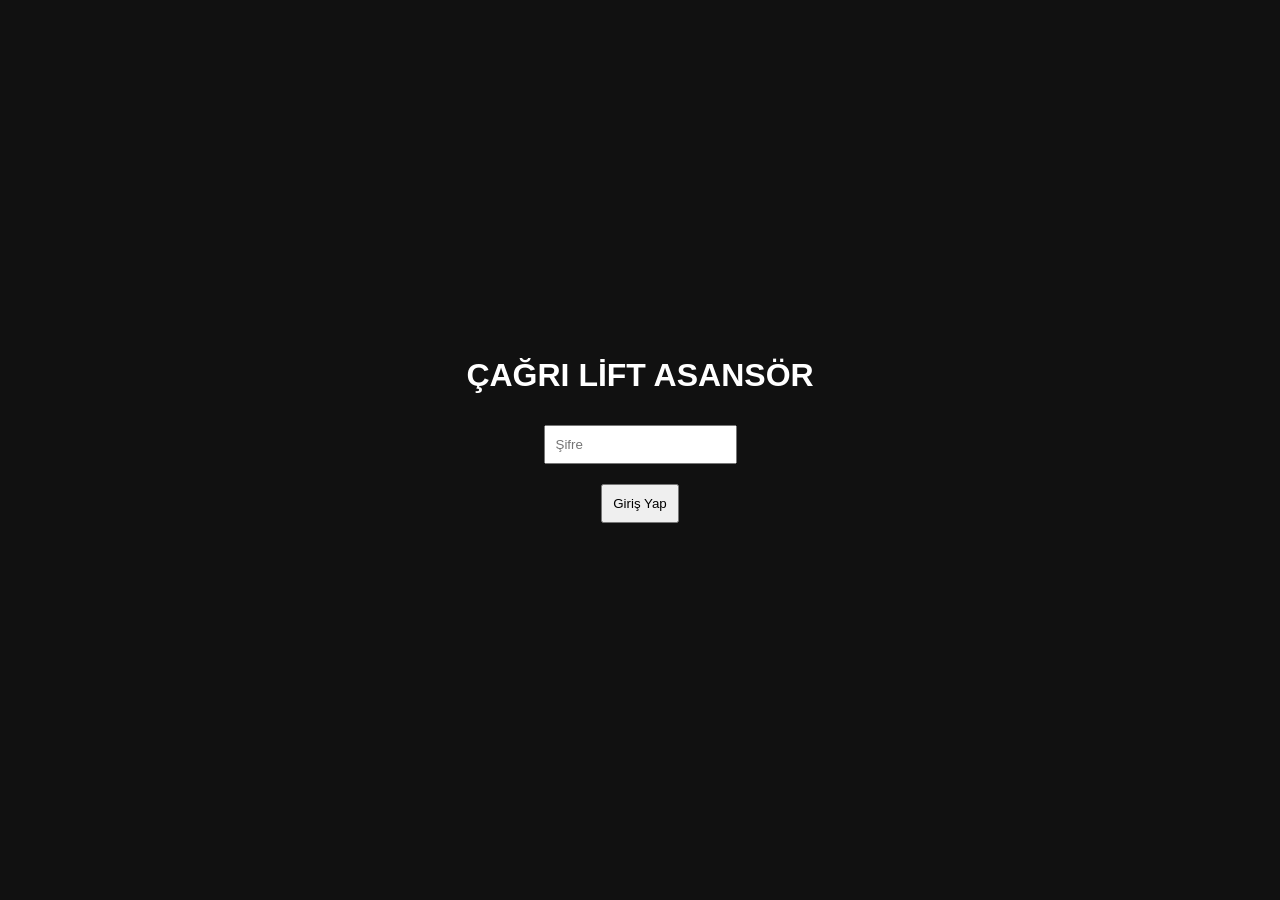
<file: index.html>
<!DOCTYPE html>
<html lang="tr">
<head>
  <meta charset="UTF-8" />
  <meta name="viewport" content="width=device-width, initial-scale=1.0"/>
  <title>Çağrı Lift Asansör</title>
  <link rel="stylesheet" href="css/style.css"/>
</head>
<body class="login-screen">
  <div class="login-container">
    <h1>ÇAĞRI LİFT ASANSÖR</h1>
    <input type="password" id="password" placeholder="Şifre"/>
    <button onclick="checkPassword()">Giriş Yap</button>
    <p id="message"></p>
  </div>
  <script src="js/script.js"></script>
</body>
</html>
</file>
<file: css/style.css>
body {
  margin: 0;
  font-family: Arial, sans-serif;
  background-color: #111;
  color: white;
}
.login-container {
  display: flex;
  flex-direction: column;
  align-items: center;
  justify-content: center;
  height: 100vh;
}
input, button {
  margin: 10px;
  padding: 10px;
}
.panel-screen .header {
  text-align: center;
  font-size: 24px;
  margin-top: 20px;
}
.menu-toggle {
  position: fixed;
  top: 15px;
  left: 15px;
  background-color: #333;
  color: white;
  padding: 10px 15px;
  border-radius: 5px;
  cursor: pointer;
  z-index: 1000;
}
.menu {
  position: fixed;
  top: 60px;
  left: 15px;
  background-color: #222;
  border: 1px solid #444;
  padding: 10px;
  border-radius: 8px;
  display: none;
  flex-direction: column;
  z-index: 999;
}
.menu a {
  color: #00ffff;
  padding: 5px 0;
  text-decoration: none;
  cursor: pointer;
}
.section {
  margin: 80px 20px 20px 20px;
}
.card {
  background-color: #1c1c1c;
  border: 1px solid #444;
  border-radius: 8px;
  padding: 12px;
  margin-bottom: 12px;
}
.card-row {
  display: flex;
  align-items: center;
  gap: 10px;
  margin: 6px 0;
}
.card-row span {
  min-width: 160px;
}
.card-row input {
  background-color: #333;
  color: white;
  border: 1px solid #666;
  padding: 6px 10px;
  border-radius: 4px;
  width: 150px;
  text-align: center;
  height: 32px;
}
.fiyat-row input {
  margin-top: 0;
}
</file>
